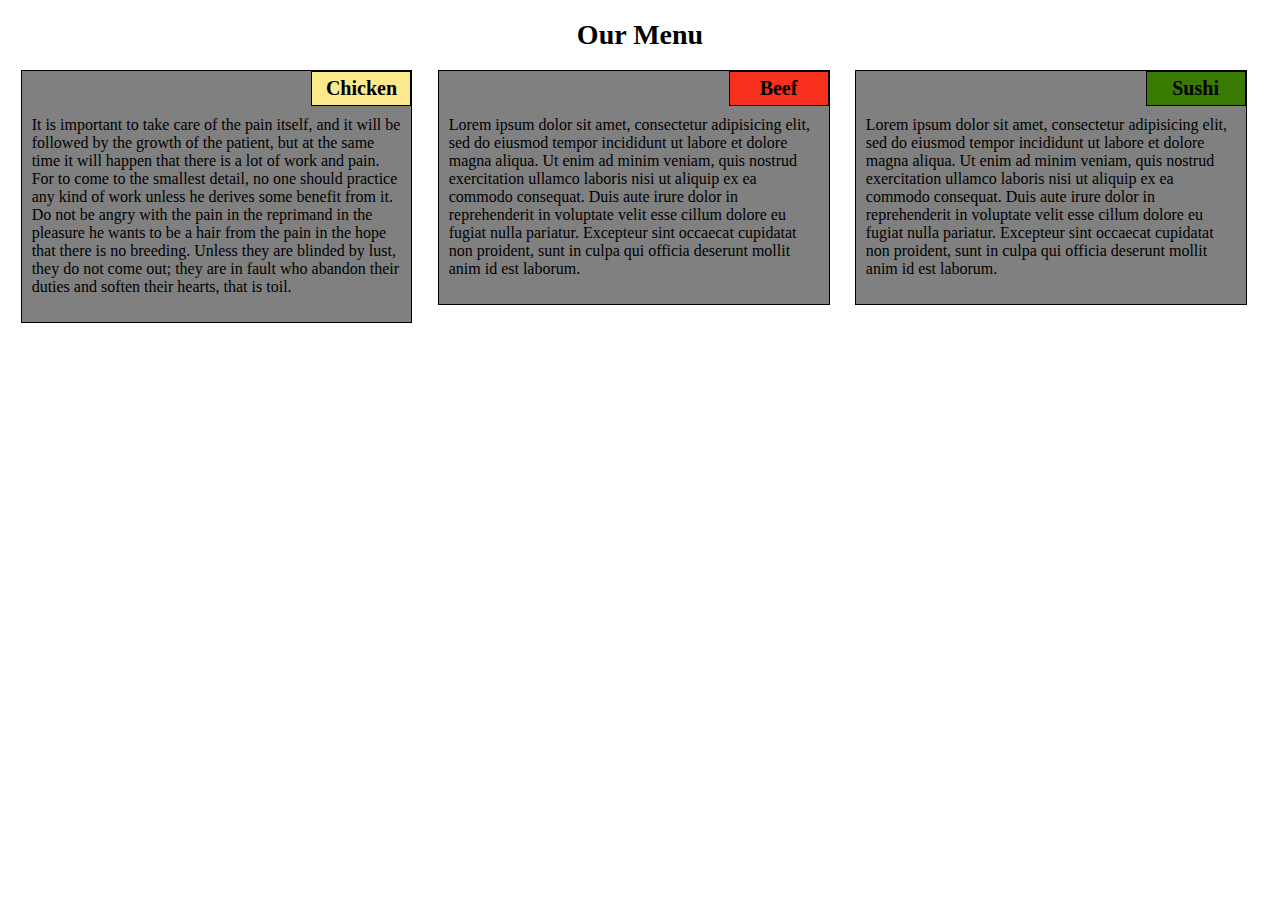
<file: mod2_solution/index.html>
<!DOCTYPE html>
<html>
<head>
	<meta charset="utf-8">
	<meta name="viewport" content="width=device-width,initial-scale=1">
	<link rel="stylesheet" type="text/css" href="css/style.css">
	<title>Assignment 2</title>
</head>
<body>
	<h1>Our Menu</h1>
	<div class="row">
		<div class="section col-lg-4 col-md-6">
			<p class="section-title chicken">Chicken</p>
			<p class="section-text">It is important to take care of the pain itself, and it will be followed by the growth of the patient, but at the same time it will happen that there is a lot of work and pain. For to come to the smallest detail, no one should practice any kind of work unless he derives some benefit from it. Do not be angry with the pain in the reprimand in the pleasure he wants to be a hair from the pain in the hope that there is no breeding. Unless they are blinded by lust, they do not come out; they are in fault who abandon their duties and soften their hearts, that is toil.</p>
		</div>
		<div class="section col-lg-4 col-md-6">
			<p class="section-title beef">Beef</p>
			<p class="section-text">Lorem ipsum dolor sit amet, consectetur adipisicing elit, sed do eiusmod
			tempor incididunt ut labore et dolore magna aliqua. Ut enim ad minim veniam,
			quis nostrud exercitation ullamco laboris nisi ut aliquip ex ea commodo
			consequat. Duis aute irure dolor in reprehenderit in voluptate velit esse
			cillum dolore eu fugiat nulla pariatur. Excepteur sint occaecat cupidatat non
			proident, sunt in culpa qui officia deserunt mollit anim id est laborum.</p>	
		</div>
		<div class="section col-lg-4 col-md-12">
			<p class="section-title sushi">Sushi</p>
			<p class="section-text">Lorem ipsum dolor sit amet, consectetur adipisicing elit, sed do eiusmod
			tempor incididunt ut labore et dolore magna aliqua. Ut enim ad minim veniam,
			quis nostrud exercitation ullamco laboris nisi ut aliquip ex ea commodo
			consequat. Duis aute irure dolor in reprehenderit in voluptate velit esse
			cillum dolore eu fugiat nulla pariatur. Excepteur sint occaecat cupidatat non
			proident, sunt in culpa qui officia deserunt mollit anim id est laborum.</p>
		</div>
	</div>
</body>
</html>
</file>
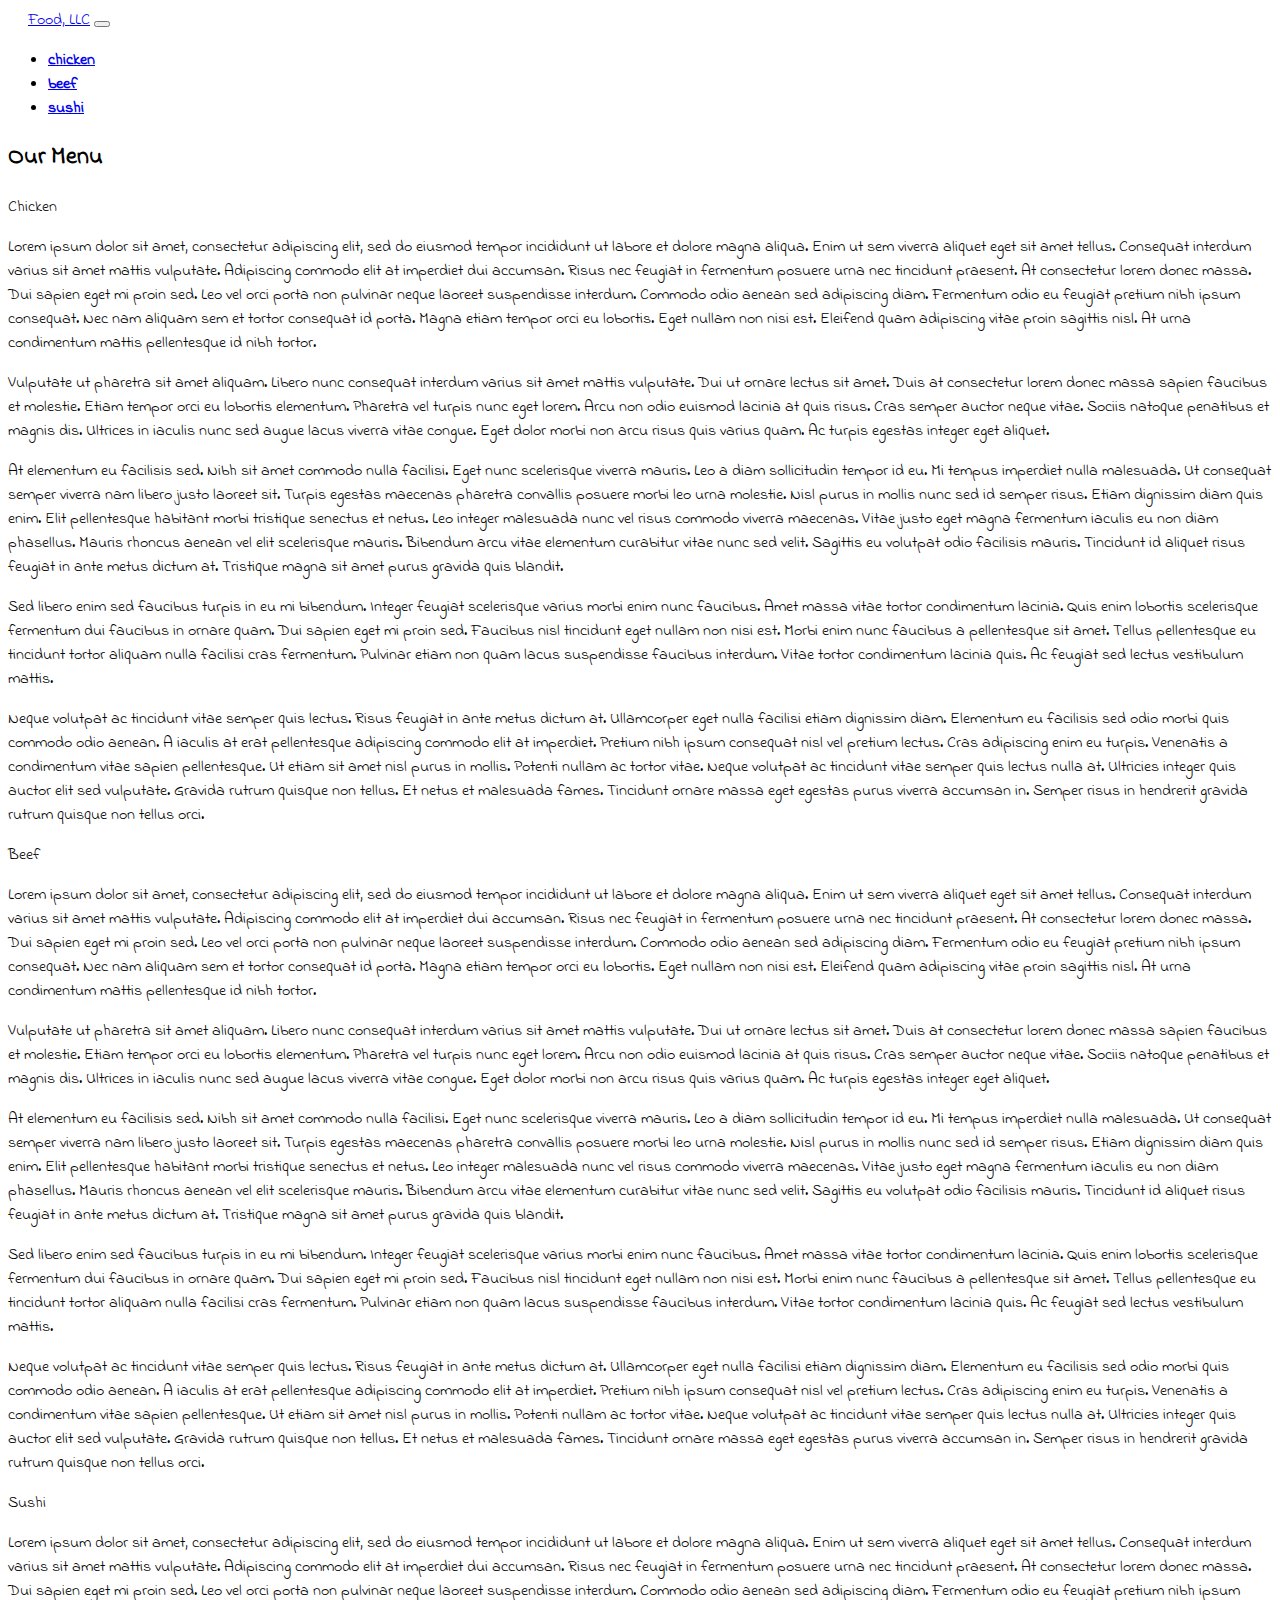
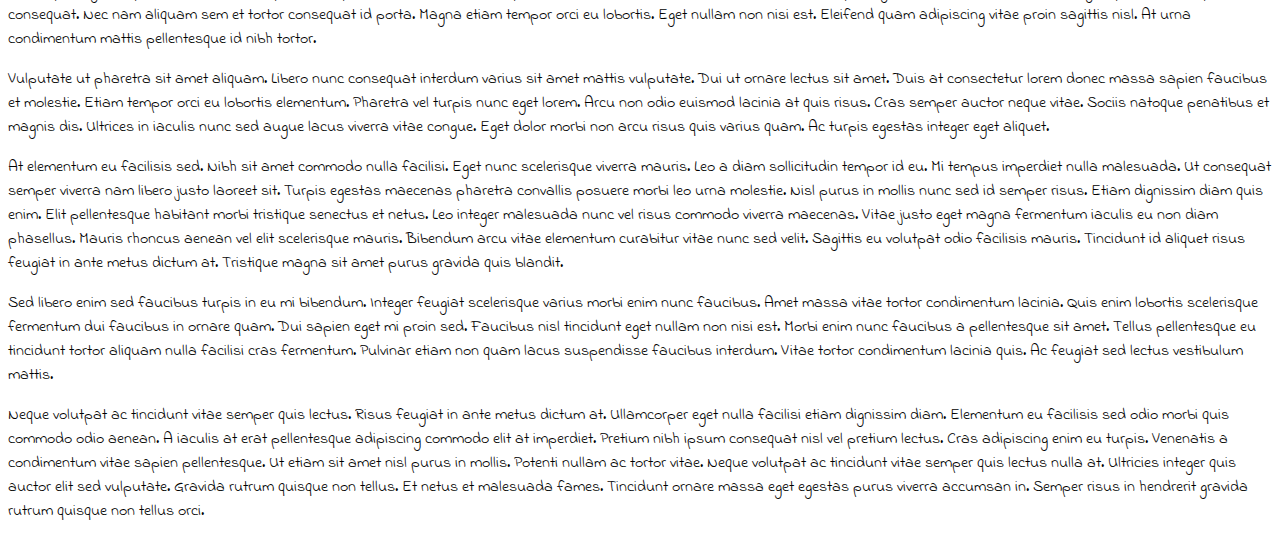
<file: mod3_solution/index.html>
<!DOCTYPE html>
<html lang="en">
<head>
	<meta charset="utf-8">
	<meta http-equiv="X-UA-Compatible" content="IE=edge">
	<meta name="viewport" content="width=device-width, initial-scale=1">
	<title>Assignment 3</title>
	<link href="https://cdn.jsdelivr.net/npm/bootstrap@5.2.1/dist/css/bootstrap.min.css" rel="stylesheet" integrity="sha384-iYQeCzEYFbKjA/T2uDLTpkwGzCiq6soy8tYaI1GyVh/UjpbCx/TYkiZhlZB6+fzT" crossorigin="anonymous">
	<link href="https://fonts.googleapis.com/css2?family=Indie+Flower" rel="stylesheet">
	<link rel="stylesheet" type="text/css" href="css/style.css">
</head>
<body>
	<header class="container">
		<nav class="navbar navbar-expand-lg bg-secondary pb-0">
			<div id="header-nav" class="container-md">
				<a class="navbar-brand fw-bold fs-1 text-uppercase" href="#header-nav">Food, LLC</a>
			    <button class="navbar-toggler" type="button" data-bs-toggle="collapse" data-bs-target="#navbarSupportedContent" aria-controls="navbarSupportedContent" aria-expanded="false" aria-label="Toggle navigation">
			      <span class="navbar-toggler-icon"></span>
			    </button>

			    <div id="navbarSupportedContent" class="collapse navbar-collapse">
			    	<ul class="navbar-nav position-relative bg-light">
			    		<li class="nav-item border border-dark d-md-none">
			    			<span>
			    				<a class="nav-link active text-center" aria-current="page" href="#menu-chicken">chicken</a>
			    			</span>
			    		</li>
			    		<li class="nav-item border border-dark d-md-none">
			    			<span>
			    				<a class="nav-link active text-center" aria-current="page" href="#menu-beef">beef</a>
			    			</span>
			    		</li>
			    		<li class="nav-item border border-dark d-md-none">
			    			<span>
			    				<a class="nav-link active text-center" href="#menu-sushi">sushi</a>
			    			</span>
			    		</li>
			    	</ul>
			    </div>
		    </div>
		</nav>
	</header>
	<div id="main-content" class="container">
		<h2 class="text-center pt-2 pb-4">Our Menu</h2>
		<div class="row">
			<div id="menu-chicken" class="col-lg-4 col-md-6 p-3">
				<div class="bg-secondary p-3">
					<p class="text-center fw-bold fs-5">Chicken</p>
					<p>Lorem ipsum dolor sit amet, consectetur adipiscing elit, sed do eiusmod tempor incididunt ut labore et dolore magna aliqua. Enim ut sem viverra aliquet eget sit amet tellus. Consequat interdum varius sit amet mattis vulputate. Adipiscing commodo elit at imperdiet dui accumsan. Risus nec feugiat in fermentum posuere urna nec tincidunt praesent. At consectetur lorem donec massa. Dui sapien eget mi proin sed. Leo vel orci porta non pulvinar neque laoreet suspendisse interdum. Commodo odio aenean sed adipiscing diam. Fermentum odio eu feugiat pretium nibh ipsum consequat. Nec nam aliquam sem et tortor consequat id porta. Magna etiam tempor orci eu lobortis. Eget nullam non nisi est. Eleifend quam adipiscing vitae proin sagittis nisl. At urna condimentum mattis pellentesque id nibh tortor.</p>

					<p>Vulputate ut pharetra sit amet aliquam. Libero nunc consequat interdum varius sit amet mattis vulputate. Dui ut ornare lectus sit amet. Duis at consectetur lorem donec massa sapien faucibus et molestie. Etiam tempor orci eu lobortis elementum. Pharetra vel turpis nunc eget lorem. Arcu non odio euismod lacinia at quis risus. Cras semper auctor neque vitae. Sociis natoque penatibus et magnis dis. Ultrices in iaculis nunc sed augue lacus viverra vitae congue. Eget dolor morbi non arcu risus quis varius quam. Ac turpis egestas integer eget aliquet.</p>

					<p>At elementum eu facilisis sed. Nibh sit amet commodo nulla facilisi. Eget nunc scelerisque viverra mauris. Leo a diam sollicitudin tempor id eu. Mi tempus imperdiet nulla malesuada. Ut consequat semper viverra nam libero justo laoreet sit. Turpis egestas maecenas pharetra convallis posuere morbi leo urna molestie. Nisl purus in mollis nunc sed id semper risus. Etiam dignissim diam quis enim. Elit pellentesque habitant morbi tristique senectus et netus. Leo integer malesuada nunc vel risus commodo viverra maecenas. Vitae justo eget magna fermentum iaculis eu non diam phasellus. Mauris rhoncus aenean vel elit scelerisque mauris. Bibendum arcu vitae elementum curabitur vitae nunc sed velit. Sagittis eu volutpat odio facilisis mauris. Tincidunt id aliquet risus feugiat in ante metus dictum at. Tristique magna sit amet purus gravida quis blandit.</p>

					<p>Sed libero enim sed faucibus turpis in eu mi bibendum. Integer feugiat scelerisque varius morbi enim nunc faucibus. Amet massa vitae tortor condimentum lacinia. Quis enim lobortis scelerisque fermentum dui faucibus in ornare quam. Dui sapien eget mi proin sed. Faucibus nisl tincidunt eget nullam non nisi est. Morbi enim nunc faucibus a pellentesque sit amet. Tellus pellentesque eu tincidunt tortor aliquam nulla facilisi cras fermentum. Pulvinar etiam non quam lacus suspendisse faucibus interdum. Vitae tortor condimentum lacinia quis. Ac feugiat sed lectus vestibulum mattis.</p>

					<p>Neque volutpat ac tincidunt vitae semper quis lectus. Risus feugiat in ante metus dictum at. Ullamcorper eget nulla facilisi etiam dignissim diam. Elementum eu facilisis sed odio morbi quis commodo odio aenean. A iaculis at erat pellentesque adipiscing commodo elit at imperdiet. Pretium nibh ipsum consequat nisl vel pretium lectus. Cras adipiscing enim eu turpis. Venenatis a condimentum vitae sapien pellentesque. Ut etiam sit amet nisl purus in mollis. Potenti nullam ac tortor vitae. Neque volutpat ac tincidunt vitae semper quis lectus nulla at. Ultricies integer quis auctor elit sed vulputate. Gravida rutrum quisque non tellus. Et netus et malesuada fames. Tincidunt ornare massa eget egestas purus viverra accumsan in. Semper risus in hendrerit gravida rutrum quisque non tellus orci.</p>
				</div>
			</div>
			<div id="menu-beef" class="col-lg-4 col-md-6 p-3">
				<div class="bg-secondary p-3">
					<p class="text-center fw-bold fs-5">Beef</p>
					<p>Lorem ipsum dolor sit amet, consectetur adipiscing elit, sed do eiusmod tempor incididunt ut labore et dolore magna aliqua. Enim ut sem viverra aliquet eget sit amet tellus. Consequat interdum varius sit amet mattis vulputate. Adipiscing commodo elit at imperdiet dui accumsan. Risus nec feugiat in fermentum posuere urna nec tincidunt praesent. At consectetur lorem donec massa. Dui sapien eget mi proin sed. Leo vel orci porta non pulvinar neque laoreet suspendisse interdum. Commodo odio aenean sed adipiscing diam. Fermentum odio eu feugiat pretium nibh ipsum consequat. Nec nam aliquam sem et tortor consequat id porta. Magna etiam tempor orci eu lobortis. Eget nullam non nisi est. Eleifend quam adipiscing vitae proin sagittis nisl. At urna condimentum mattis pellentesque id nibh tortor.</p>

					<p>Vulputate ut pharetra sit amet aliquam. Libero nunc consequat interdum varius sit amet mattis vulputate. Dui ut ornare lectus sit amet. Duis at consectetur lorem donec massa sapien faucibus et molestie. Etiam tempor orci eu lobortis elementum. Pharetra vel turpis nunc eget lorem. Arcu non odio euismod lacinia at quis risus. Cras semper auctor neque vitae. Sociis natoque penatibus et magnis dis. Ultrices in iaculis nunc sed augue lacus viverra vitae congue. Eget dolor morbi non arcu risus quis varius quam. Ac turpis egestas integer eget aliquet.</p>

					<p>At elementum eu facilisis sed. Nibh sit amet commodo nulla facilisi. Eget nunc scelerisque viverra mauris. Leo a diam sollicitudin tempor id eu. Mi tempus imperdiet nulla malesuada. Ut consequat semper viverra nam libero justo laoreet sit. Turpis egestas maecenas pharetra convallis posuere morbi leo urna molestie. Nisl purus in mollis nunc sed id semper risus. Etiam dignissim diam quis enim. Elit pellentesque habitant morbi tristique senectus et netus. Leo integer malesuada nunc vel risus commodo viverra maecenas. Vitae justo eget magna fermentum iaculis eu non diam phasellus. Mauris rhoncus aenean vel elit scelerisque mauris. Bibendum arcu vitae elementum curabitur vitae nunc sed velit. Sagittis eu volutpat odio facilisis mauris. Tincidunt id aliquet risus feugiat in ante metus dictum at. Tristique magna sit amet purus gravida quis blandit.</p>

					<p>Sed libero enim sed faucibus turpis in eu mi bibendum. Integer feugiat scelerisque varius morbi enim nunc faucibus. Amet massa vitae tortor condimentum lacinia. Quis enim lobortis scelerisque fermentum dui faucibus in ornare quam. Dui sapien eget mi proin sed. Faucibus nisl tincidunt eget nullam non nisi est. Morbi enim nunc faucibus a pellentesque sit amet. Tellus pellentesque eu tincidunt tortor aliquam nulla facilisi cras fermentum. Pulvinar etiam non quam lacus suspendisse faucibus interdum. Vitae tortor condimentum lacinia quis. Ac feugiat sed lectus vestibulum mattis.</p>

					<p>Neque volutpat ac tincidunt vitae semper quis lectus. Risus feugiat in ante metus dictum at. Ullamcorper eget nulla facilisi etiam dignissim diam. Elementum eu facilisis sed odio morbi quis commodo odio aenean. A iaculis at erat pellentesque adipiscing commodo elit at imperdiet. Pretium nibh ipsum consequat nisl vel pretium lectus. Cras adipiscing enim eu turpis. Venenatis a condimentum vitae sapien pellentesque. Ut etiam sit amet nisl purus in mollis. Potenti nullam ac tortor vitae. Neque volutpat ac tincidunt vitae semper quis lectus nulla at. Ultricies integer quis auctor elit sed vulputate. Gravida rutrum quisque non tellus. Et netus et malesuada fames. Tincidunt ornare massa eget egestas purus viverra accumsan in. Semper risus in hendrerit gravida rutrum quisque non tellus orci.</p>
				</div>
			</div>
			<div id="menu-sushi" class="col-lg-4 col-md-12 p-3">
				<div class="bg-secondary p-3">
					<p class="text-center fw-bold fs-5">Sushi</p>
					<p>Lorem ipsum dolor sit amet, consectetur adipiscing elit, sed do eiusmod tempor incididunt ut labore et dolore magna aliqua. Enim ut sem viverra aliquet eget sit amet tellus. Consequat interdum varius sit amet mattis vulputate. Adipiscing commodo elit at imperdiet dui accumsan. Risus nec feugiat in fermentum posuere urna nec tincidunt praesent. At consectetur lorem donec massa. Dui sapien eget mi proin sed. Leo vel orci porta non pulvinar neque laoreet suspendisse interdum. Commodo odio aenean sed adipiscing diam. Fermentum odio eu feugiat pretium nibh ipsum consequat. Nec nam aliquam sem et tortor consequat id porta. Magna etiam tempor orci eu lobortis. Eget nullam non nisi est. Eleifend quam adipiscing vitae proin sagittis nisl. At urna condimentum mattis pellentesque id nibh tortor.</p>

					<p>Vulputate ut pharetra sit amet aliquam. Libero nunc consequat interdum varius sit amet mattis vulputate. Dui ut ornare lectus sit amet. Duis at consectetur lorem donec massa sapien faucibus et molestie. Etiam tempor orci eu lobortis elementum. Pharetra vel turpis nunc eget lorem. Arcu non odio euismod lacinia at quis risus. Cras semper auctor neque vitae. Sociis natoque penatibus et magnis dis. Ultrices in iaculis nunc sed augue lacus viverra vitae congue. Eget dolor morbi non arcu risus quis varius quam. Ac turpis egestas integer eget aliquet.</p>

					<p>At elementum eu facilisis sed. Nibh sit amet commodo nulla facilisi. Eget nunc scelerisque viverra mauris. Leo a diam sollicitudin tempor id eu. Mi tempus imperdiet nulla malesuada. Ut consequat semper viverra nam libero justo laoreet sit. Turpis egestas maecenas pharetra convallis posuere morbi leo urna molestie. Nisl purus in mollis nunc sed id semper risus. Etiam dignissim diam quis enim. Elit pellentesque habitant morbi tristique senectus et netus. Leo integer malesuada nunc vel risus commodo viverra maecenas. Vitae justo eget magna fermentum iaculis eu non diam phasellus. Mauris rhoncus aenean vel elit scelerisque mauris. Bibendum arcu vitae elementum curabitur vitae nunc sed velit. Sagittis eu volutpat odio facilisis mauris. Tincidunt id aliquet risus feugiat in ante metus dictum at. Tristique magna sit amet purus gravida quis blandit.</p>

					<p>Sed libero enim sed faucibus turpis in eu mi bibendum. Integer feugiat scelerisque varius morbi enim nunc faucibus. Amet massa vitae tortor condimentum lacinia. Quis enim lobortis scelerisque fermentum dui faucibus in ornare quam. Dui sapien eget mi proin sed. Faucibus nisl tincidunt eget nullam non nisi est. Morbi enim nunc faucibus a pellentesque sit amet. Tellus pellentesque eu tincidunt tortor aliquam nulla facilisi cras fermentum. Pulvinar etiam non quam lacus suspendisse faucibus interdum. Vitae tortor condimentum lacinia quis. Ac feugiat sed lectus vestibulum mattis.</p>

					<p>Neque volutpat ac tincidunt vitae semper quis lectus. Risus feugiat in ante metus dictum at. Ullamcorper eget nulla facilisi etiam dignissim diam. Elementum eu facilisis sed odio morbi quis commodo odio aenean. A iaculis at erat pellentesque adipiscing commodo elit at imperdiet. Pretium nibh ipsum consequat nisl vel pretium lectus. Cras adipiscing enim eu turpis. Venenatis a condimentum vitae sapien pellentesque. Ut etiam sit amet nisl purus in mollis. Potenti nullam ac tortor vitae. Neque volutpat ac tincidunt vitae semper quis lectus nulla at. Ultricies integer quis auctor elit sed vulputate. Gravida rutrum quisque non tellus. Et netus et malesuada fames. Tincidunt ornare massa eget egestas purus viverra accumsan in. Semper risus in hendrerit gravida rutrum quisque non tellus orci.</p>
				</div>
			</div>
		</div>
	</div>
	<script src="js/jquery-3.6.1.min.js"></script>
	<script src="js/bootstrap.min.js"></script>
</body>
</html>
</file>
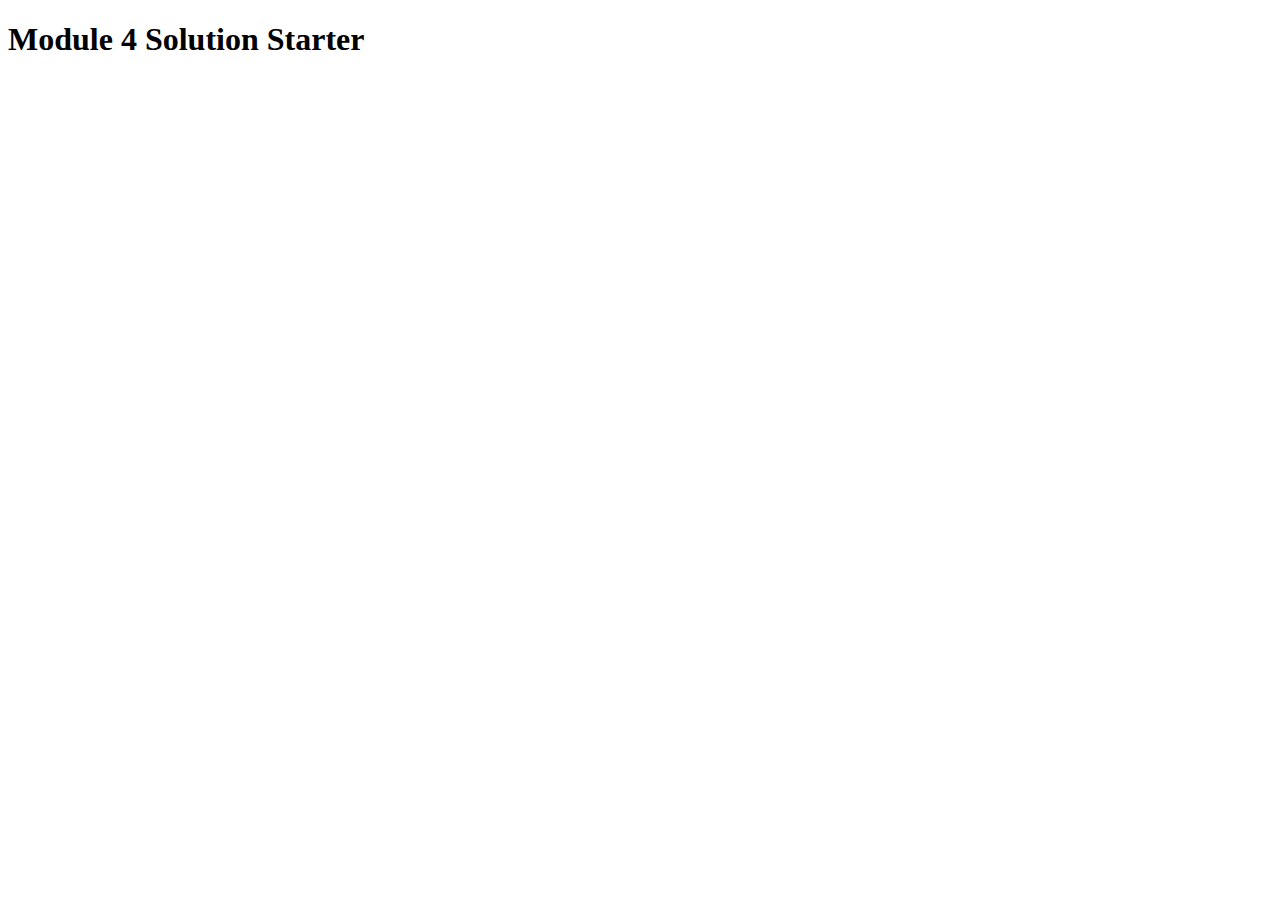
<file: mod4_solution/index.html>
<!DOCTYPE html>
<html>
<head>
  <meta charset="utf-8">
  <title>Module 4 Solution Starter</title>
  <script>
    var names = []; // DO NOT REMOVE
  </script>
  <script src="SpeakHello.js"></script>
  <script src="SpeakGoodBye.js"></script>
  <script src="script.js"></script>
</head>
<body>
  <h1>Module 4 Solution Starter</h1>
</body>
</html>
</file>
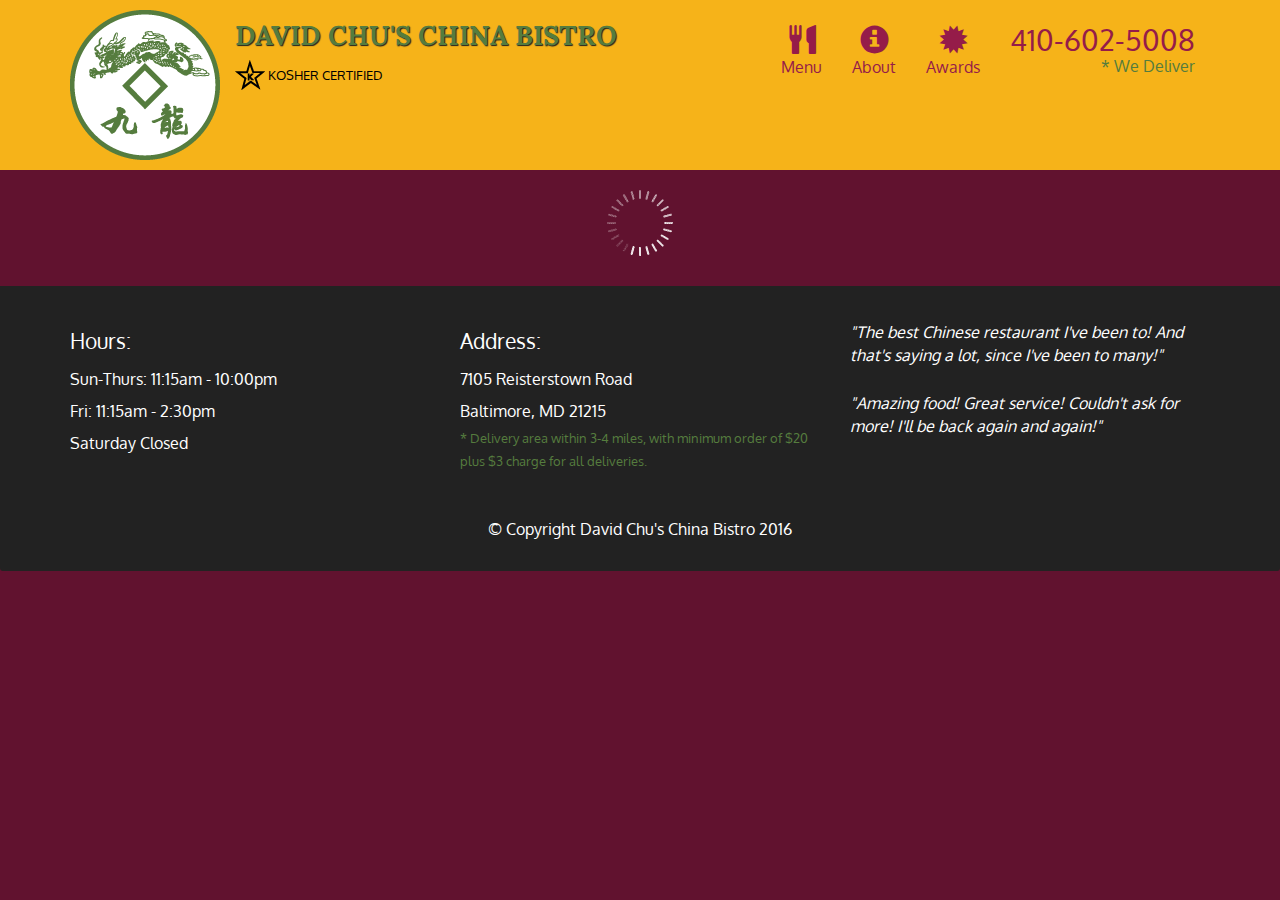
<file: mod5_solution/index.html>
<!doctype html>
<html lang="en">
  <head>
    <meta charset="utf-8">
    <meta http-equiv="X-UA-Compatible" content="IE=edge">
    <meta name="viewport" content="width=device-width, initial-scale=1">
    <title>David Chu's China Bistro</title>
    <link rel="stylesheet" href="css/bootstrap.min.css">
    <link rel="stylesheet" href="css/styles.css">
    <link href='https://fonts.googleapis.com/css?family=Oxygen:400,300,700' rel='stylesheet' type='text/css'>
    <link href='https://fonts.googleapis.com/css?family=Lora' rel='stylesheet' type='text/css'>
  </head>
<body>
  <header>
    <nav id="header-nav" class="navbar navbar-default">
      <div class="container">
        <div class="navbar-header">
          <a href="index.html" class="pull-left visible-md visible-lg">
            <div id="logo-img" alt="Logo image"></div>
          </a>

          <div class="navbar-brand">
            <a href="index.html"><h1>David Chu's China Bistro</h1></a>
            <p>
              <img src="images/star-k-logo.png" alt="Kosher certification">
              <span>Kosher Certified</span>
            </p>
          </div>

          <button id="navbarToggle" type="button" class="navbar-toggle collapsed" data-toggle="collapse" data-target="#collapsable-nav" aria-expanded="false">
            <span class="sr-only">Toggle navigation</span>
            <span class="icon-bar"></span>
            <span class="icon-bar"></span>
            <span class="icon-bar"></span>
          </button>
        </div>
        
        <div id="collapsable-nav" class="collapse navbar-collapse">
           <ul id="nav-list" class="nav navbar-nav navbar-right">
            <li id="navHomeButton" class="visible-xs active">
              <a href="index.html">
                <span class="glyphicon glyphicon-home"></span> Home</a>
            </li>
            <li id="navMenuButton">
              <a href="#" onclick="$dc.loadMenuCategories();">
                <span class="glyphicon glyphicon-cutlery"></span><br class="hidden-xs"> Menu</a>
            </li>
            <li>
              <a href="#">
                <span class="glyphicon glyphicon-info-sign"></span><br class="hidden-xs"> About</a>
            </li>
            <li>
              <a href="#">
                <span class="glyphicon glyphicon-certificate"></span><br class="hidden-xs"> Awards</a>
            </li>
            <li id="phone" class="hidden-xs">
              <a href="tel:410-602-5008">
                <span>410-602-5008</span></a><div>* We Deliver</div>
            </li>
          </ul><!-- #nav-list -->
        </div><!-- .collapse .navbar-collapse -->
      </div><!-- .container -->
    </nav><!-- #header-nav -->
  </header>

  <div id="call-btn" class="visible-xs">
    <a class="btn" href="tel:410-602-5008">
    <span class="glyphicon glyphicon-earphone"></span>
    410-602-5008
    </a>
  </div>
  <div id="xs-deliver" class="text-center visible-xs">* We Deliver</div>

  <div id="main-content" class="container"></div>

  <footer class="panel-footer">
    <div class="container">
      <div class="row">
        <section id="hours" class="col-sm-4">
          <span>Hours:</span><br>
          Sun-Thurs: 11:15am - 10:00pm<br>
          Fri: 11:15am - 2:30pm<br>
          Saturday Closed
          <hr class="visible-xs">
        </section>
        <section id="address" class="col-sm-4">
          <span>Address:</span><br>
          7105 Reisterstown Road<br>
          Baltimore, MD 21215
          <p>* Delivery area within 3-4 miles, with minimum order of $20 plus $3 charge for all deliveries.</p>
          <hr class="visible-xs">
        </section>
        <section id="testimonials" class="col-sm-4">
          <p>"The best Chinese restaurant I've been to! And that's saying a lot, since I've been to many!"</p>
          <p>"Amazing food! Great service! Couldn't ask for more! I'll be back again and again!"</p>
        </section>
      </div>
      <div class="text-center">&copy; Copyright David Chu's China Bistro 2016</div>
    </div>
  </footer>

  <!-- jQuery (Bootstrap JS plugins depend on it) -->
  <script src="js/jquery-2.1.4.min.js"></script>
  <script src="js/bootstrap.min.js"></script>
  <script src="js/ajax-utils.js"></script>
  <script src="js/script.js"></script>
</body>
</html>
</file>
<file: mod2_solution/css/style.css>
* {
	box-sizing: border-box;
	font-family: cursive;
}

h1 {
	font-size: 175%;
	text-align: center;
}

.section {
	position: relative;
	background: grey;
	border: solid black 1px;
	width: 98%;
	margin-left: 1%;
	margin-right: 1%;
	margin-bottom: 2%;
}

.section-text {
	padding: 10px;
	clear: right;
}

.section-title {
	border: solid black 1px;
	width: 100px;
	padding: 5px;
	text-align: center;
	margin: 0px;
	float: right;
	font-weight: bold;
	font-size: 125%;
}

.chicken {
	background: #FBEA8B;
}

.beef {
	background: #F6301C;
}

.sushi {
	background: #397A02;
}

@media (min-width: 992px) {
	/* display destop version */
	.col-lg-4 {
		float: left;
		width: 31%;
	}
}

@media (min-width: 768px) and (max-width: 991px) {
	/* tablet view appear */
	.col-md-6, .col-md-12 {
		float: left;
	}
	.col-md-6 {
		width: 48%;
	}
	.col-md-12 {
		width: 98%;
	}
}
</file>
<file: mod3_solution/css/style.css>
body {
	font-family: 'Indie Flower', cursive;
}

#header-nav {
	margin-right: 0px;
	margin-left: 0px;
	padding-left: 0px;
	padding-right: 0px;
}

#header-nav > a {
	margin-left: 20px;
}

#navbarSupportedContent {
	margin-right: 0px;
	margin-left: 0px;
}

#navbarSupportedContent a {
	font-weight: bold;
}

button {
	margin-right: 20px;
}
</file>
<file: mod5_solution/css/styles.css>
body {
  font-size: 16px;
  color: #fff;
  background-color: #61122f;
  font-family: 'Oxygen', sans-serif;
}

/** HEADER **/
#header-nav {
  background-color: #f6b319;
  border-radius: 0;
  border: 0;
}

#logo-img {
  background: url('../images/restaurant-logo_large.png') no-repeat;
  width: 150px;
  height: 150px;
  margin: 10px 15px 10px 0;
}

.navbar-brand {
  padding-top: 25px;
}
.navbar-brand h1 { /* Restaurant name */
  font-family: 'Lora', serif;
  color: #557c3e;
  font-size: 1.5em;
  text-transform: uppercase;
  font-weight: bold;
  text-shadow: 1px 1px 1px #222;
  margin-top: 0;
  margin-bottom: 0;
  line-height: .75;
}
.navbar-brand a:hover, .navbar-brand a:focus {
  text-decoration: none;
}
.navbar-brand p { /* Kosher cert */
  color: #000;
  text-transform: uppercase;
  font-size: .7em;
  margin-top: 15px;
}
.navbar-brand p span { /* Star-K */
  vertical-align: middle;
}

#nav-list {
  margin-top: 10px;
}
#nav-list a {
  color: #951C49;
  text-align: center;
}
#nav-list a:hover {
  background: #E7E7E7;
}
#nav-list a span {
  font-size: 1.8em;
}

#phone {
  margin-top: 5px;
}
#phone a { /* Phone number */
  text-align: right;
  padding-bottom: 0;
}
#phone div { /* We Deliver */
  color: #557c3e;
  text-align: right;
  padding-right: 15px;
}

.navbar-header button.navbar-toggle, .navbar-header .icon-bar {
  border: 1px solid #61122f;
}
.navbar-header button.navbar-toggle {
  clear: both;
  margin-top: -30px;
}
/* END HEADER */

/* FOOTER */
.panel-footer {
  margin-top: 30px;
  padding-top: 35px;
  padding-bottom: 30px;
  background-color: #222;
  border-top: 0;
}
.panel-footer div.row {
  margin-bottom: 35px;
}
#hours, #address {
  line-height: 2;
}
#hours > span, #address > span {
  font-size: 1.3em;
}
#address p {
  color: #557c3e;
  font-size: .8em;
  line-height: 1.8;
}
#testimonials {
  font-style: italic;
}
#testimonials p:nth-child(2) {
  margin-top: 25px;
}
/* END FOOTER */



/* HOME PAGE */
.container .jumbotron {
  box-shadow: 0 0 50px #3F0C1F;
  border: 2px solid #3F0C1F;
}

#menu-tile, #specials-tile, #map-tile {
  height: 250px;
  width: 100%;
  margin-bottom: 15px;
  position: relative;
  border: 2px solid #3F0C1F;
  overflow: hidden;
}
#menu-tile:hover, #specials-tile:hover, #map-tile:hover {
  box-shadow: 0 1px 5px 1px #cccccc;
}
#menu-tile {
  background: url('../images/menu-tile.jpg') no-repeat;
  background-position: center;
}
#specials-tile {
  background: url('../images/specials-tile.jpg') no-repeat;
  background-position: center;
}
#menu-tile span, #specials-tile span, #map-tile span {
  position: absolute;
  bottom: 0;
  right: 0;
  width: 100%;
  text-align: center;
  font-size: 1.6em;
  text-transform: uppercase;
  background-color: #000;
  color: #fff;
  opacity: .8;
}
/* END HOME PAGE */

/* MENU CATEGORIES PAGE */
.category-tile { 
  position: relative;
  border: 2px solid #3F0C1F;
  overflow: hidden;
  width: 200px;
  height: 200px;
  margin: 0 auto 15px;
}
.category-tile span {
  position: absolute;
  bottom: 0;
  right: 0;
  width: 100%;
  text-align: center;
  font-size: 1.2em;
  text-transform: uppercase;
  background-color: #000;
  color: #fff;
  opacity: .8;
}
.category-tile:hover {
  box-shadow: 0 1px 5px 1px #cccccc;
}

#menu-categories-title + div {
  margin-bottom: 50px;
}
/* END MENU CATEGORIES PAGE */

/* SINGLE CATEGORY PAGE */
.menu-item-tile {
  margin-bottom: 25px;
}
.menu-item-tile hr {
  width: 80%;
}
.menu-item-tile .menu-item-price {
  font-size: 1.1em;
  text-align: right;
  margin-top: -15px;
  margin-right: -15px;
}
.menu-item-tile .menu-item-price span {
  font-size: .6em;
}
.menu-item-photo {
  position: relative;
  border: 2px solid #3F0C1F; 
  overflow: hidden;
  padding: 0;
  margin-right: -15px;
  margin-left: auto;
  margin-bottom: 20px;
  max-width: 250px;
}
.menu-item-photo div {
  position: absolute;
  bottom: 0;
  right: 0;
  width: 80px;
  background-color: #557c3e;
  text-align: center;
}
.menu-item-description {
  padding-right: 30px;
}
h3.menu-item-title {
  margin: 0 0 10px;
}
.menu-item-details {
  font-size: .9em;
  font-style: italic;
}
/* END SINGLE CATEGORY PAGE */


/********** Large devices only **********/
@media (min-width: 1200px) {
  .container .jumbotron {
    background: url('../images/jumbotron_1200.jpg') no-repeat;
    height: 675px;
  }
}

/********** Medium devices only **********/
@media (min-width: 992px) and (max-width: 1199px) {
  /* Header */
  #logo-img {
    background: url('../images/restaurant-logo_medium.png') no-repeat;
    width: 100px;
    height: 100px;
    margin: 5px 5px 5px 0;
  }
  /* End Header */

  /* Home Page */
  .container .jumbotron {
    background: url('../images/jumbotron_992.jpg') no-repeat;
    height: 558px;
  }
  /* End Home Page */
}

/********** Small devices only **********/
@media (min-width: 768px) and (max-width: 991px) {
  /* Home Page */
  .container .jumbotron {
    background: url('../images/jumbotron_768.jpg') no-repeat;
    height: 432px;
  }
  /* End Home Page */
}

/********** Extra small devices only **********/
@media (max-width: 767px) {
  /* Header */
  .navbar-brand {
    padding-top: 10px;
    height: 80px;
  }
  .navbar-brand h1 { /* Restaurant name */
    padding-top: 10px;
    font-size: 5vw; /* 1vw = 1% of viewport width */
  }
  .navbar-brand p { /* Kosher cert */
    font-size: .6em;
    margin-top: 12px;
  }
  .navbar-brand p img { /* Star-K */
    height: 20px;
  }

  #collapsable-nav a { /* Collapsed nav menu text */
    font-size: 1.2em;
  }
  #collapsable-nav a span { /* Collapsed nav menu glyph */
    font-size: 1em;
    margin-right: 5px;
  }

  #call-btn > a {
    font-size: 1.5em;
    display: block;
    margin: 0 20px;
    padding: 10px;
    border: 2px solid #fff;
    background-color: #f6b319;
    color: #951c49;
  }
  #xs-deliver {
    margin-top: 5px;
    font-size: .7em;
    letter-spacing: .1em;
    text-transform: uppercase;
  }
  /* End Header */

  /* Footer */
  .panel-footer section {
    margin-bottom: 30px;
    text-align: center;
  }
  .panel-footer section:nth-child(3) {
    margin-bottom: 0; /* margin already exists on the whole row */
  }
  .panel-footer section hr {
    width: 50%;
  }
  /* End Footer */

  /* Home Page */
  .container .jumbotron {
    margin-top: 30px;
    padding: 0;
  }
  #menu-tile, #specials-tile {
    width: 360px;
    margin: 0 auto 15px;
  }

  .menu-item-photo {
    margin-right: auto;
  }
  .menu-item-tile .menu-item-price {
    text-align: center;
  }
  .menu-item-description {
    text-align: center;;
  }
}


/********** Super extra small devices Only :-) (e.g., iPhone 4) **********/
@media (max-width: 479px) {
  /* Header */
  .navbar-brand h1 { /* Restaurant name */
    padding-top: 5px;
    font-size: 6vw;
  }
  /* End Header */
  
  /* Home page */
  #menu-tile, #specials-tile {
    width: 280px;
    margin: 0 auto 15px;
  }

  .col-xxs-12 {
    position: relative;
    min-height: 1px;
    padding-right: 15px;
    padding-left: 15px;
    float: left;
    width: 100%;
  }
}
</file>
